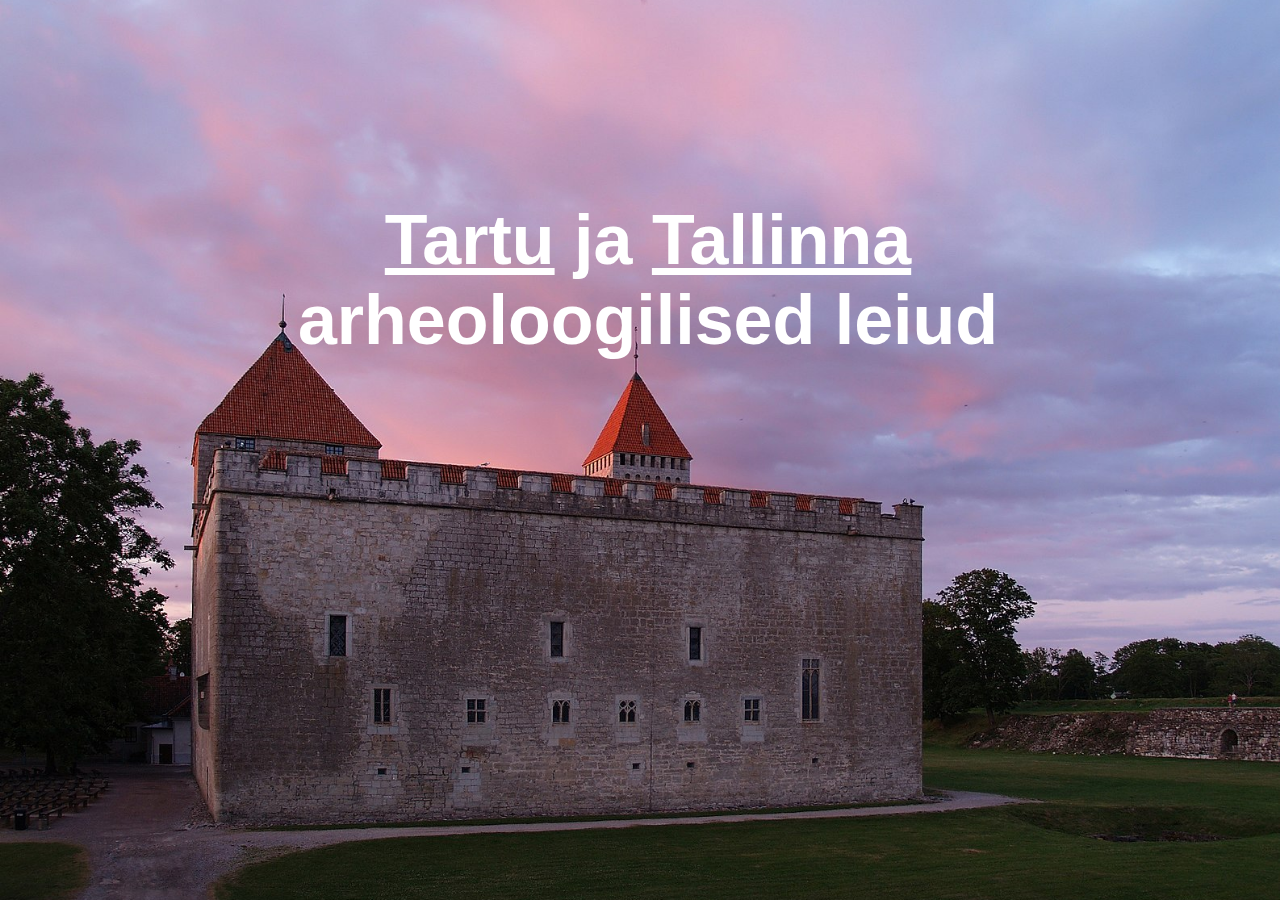
<file: index.html>
<!DOCTYPE html>
<html lang="et-EE">
    <head>
        <title>Tartu ja Tallinna leiud</title>
        <meta charset="utf-8">
        
        <link rel="stylesheet" type="text/css" href="tartu.css">
    </head>
    
    <body class="main">
            
        <h1 class="header1 centered"><a class="click" href="tartu.html">Tartu</a> ja <a class="click" href="tallinn.html">Tallinna</a><br>arheoloogilised leiud</h1>
            
    </body>
    
</html>
</file>
<file: tartu.css>
body {
    background-image: url("tartulinn_tartuee.jpg");
    min-height: 500px; 
    background-attachment: fixed;
    background-position: center;
    background-repeat: no-repeat;
    background-size: cover; }

.tartu {
    font-family: sans-serif;
    position: relative;
    width: 100%;
    height: 100%;
    color: white;
    background-color: #87A87D; }

.taust {
    background: rgba(227, 230, 238, 0.9);
    width: 80%;
    text-align: center;
    margin-top: 30px; }

.main {
    font-family: sans-serif;
    position: relative;
    width: 100%;
    height: 100%;
    color: white;
    background-image: url(1586px-Kuressaare_linnus_%C3%B5htuh%C3%A4maruses.JPG); }

div {
    text-align: center;
    width: 1000px;
    margin: 0 auto;
    margin-bottom: 50px;
    color: black; }

img {
    margin: 20px; }

.centered {
    text-align: center; }

.header {
    margin-top: 20px;
    font-size: 85px;
    margin-bottom: -10px; }

.header1 {
    margin-top: 200px;
    font-size: 70px;
    margin-bottom: -10px; }

.viide {
    font-size: 12px;
    text-align: right;
    margin-right: 10px; }

.pilt2 {
    width: 400px; }

.pilt2_1 {
    width: 300px; }

.click {
    color: white; }
</file>
